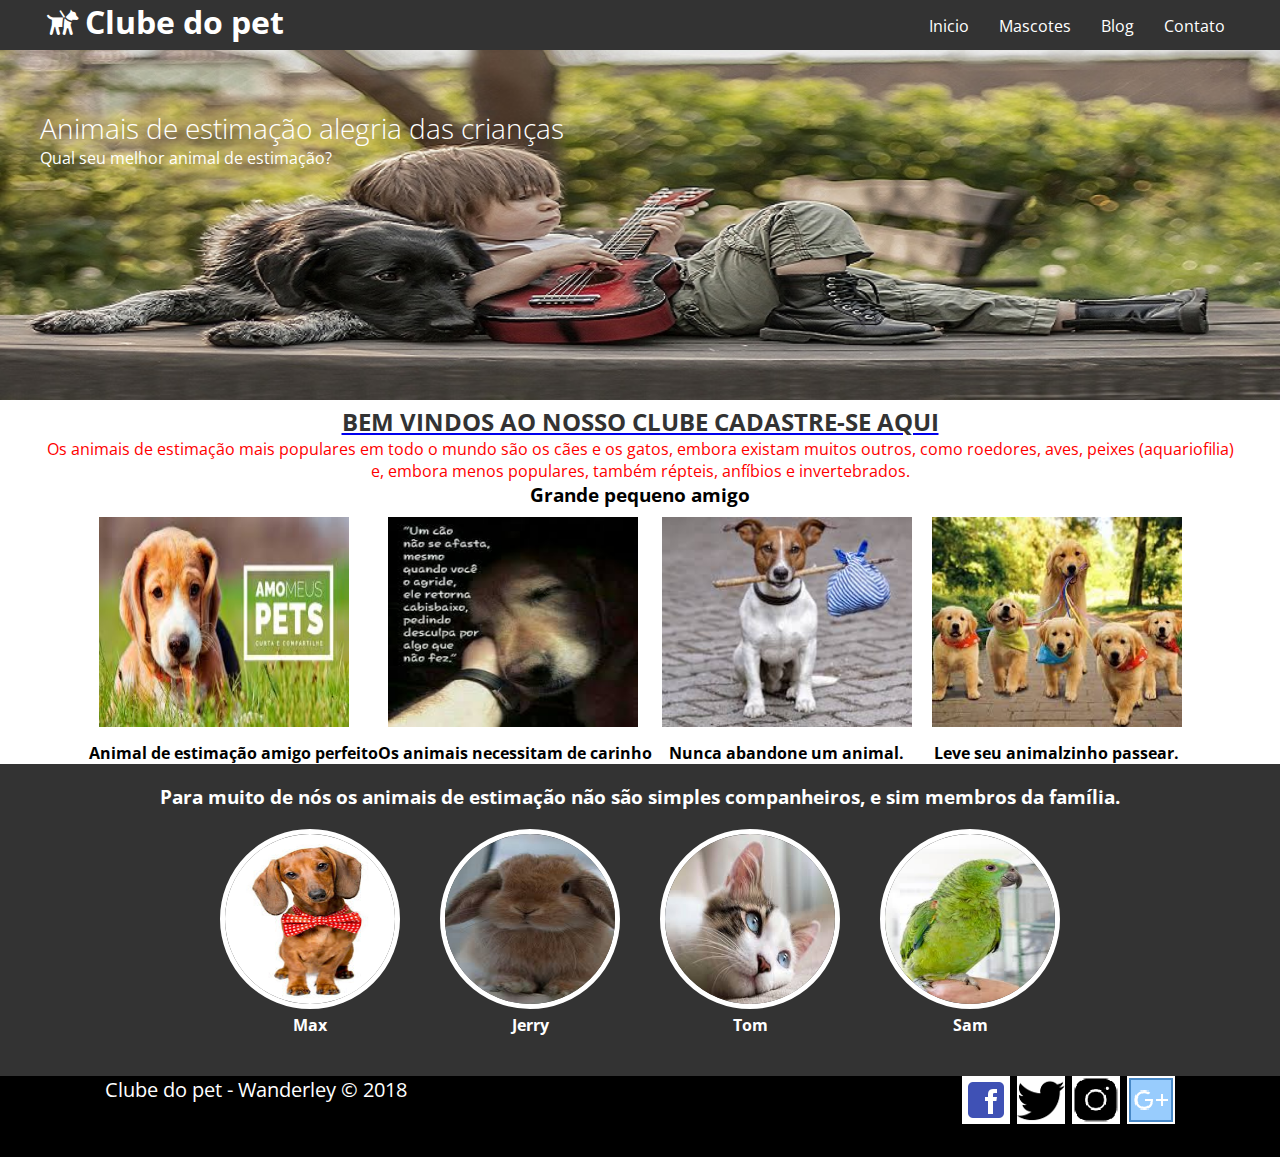
<file: index.html>
<!DOCTYPE html>
<html lang="pt-br">
<head>
    <meta charset="UTF-8">
    <title>Clube dos pets</title>
    <meta name="viewport" content="width=device-width, user-scalable=no, initial-scale=1.0, maximum-scale=1.0, minimum-scale=1.0">
    <link rel="stylesheet" href="css/fontello.css">
    <link rel="stylesheet" href="css/estilos.css">
</head>
<body>
<header>
    <div class="conteiner">
        <h1 class="icon-dog">Clube do pet</h1>
        <input type="checkbox" id="menu-bar">
        <label class="icon-menu" for="menu-bar"></label>
        <nav class="menu">
          <a href="index.html">Inicio</a>
          <a href="mascote.html">Mascotes</a>
          <a href="blog.html">Blog</a>
          <a href="contato.html">Contato</a> 
        </nav>
    </div>
</header>

<main>
    <section id="banner">
        <img src="img/teste.png" alt="">
        <div class="conteiner">
        <h2>Animais de estimação alegria das crianças</h2>
        <p>Qual seu melhor animal de estimação?</p>  
        
        </div>    
    </section>
    
    
        <section id="benvindos">
          <div class="conteiner">
          <a href="cadastro.html"><h2>BEM VINDOS AO NOSSO CLUBE CADASTRE-SE AQUI</h2></a>
     <p>Os animais de estimação mais populares em todo o mundo são os cães e os gatos, embora existam muitos outros, como roedores, aves, peixes (aquariofilia) e, embora menos populares, também répteis, anfíbios e invertebrados.</p>
       </div>           
        </section>
    <section id="blog">
        <h3>Grande pequeno amigo</h3>
        <div class="conteiner">
            <artcle>
                <img src="img/pet-blog1.png">
                <h4>Animal de estimação amigo perfeito</h4>
            </artcle>
            <artcle>
                <img src="img/pet-blog2.png">
                <h4>Os animais necessitam de carinho</h4>
            </artcle>
            <artcle>
                <img src="img/pet-blog3.png">
                <h4>Nunca abandone um animal.</h4>
            </artcle>
            <artcle>
                <img src="img/pet-blog4.png">
                <h4>Leve seu animalzinho passear.</h4>
            </artcle>
     
        </div>
    </section>
        
    <section id="info">
        <h3>Para muito de nós os animais de estimação não são simples companheiros, e sim membros da família.</h3>
        <div class="conteiner">
           <div class="info-pet">
               <img src="img/pet1.jpg" alt="">
               <h4>Max</h4>
           </div>
           <div class="info-pet">
               <img src="img/pet2.jpg" alt="">
               <h4>Jerry</h4>
           </div>
           <div class="info-pet">
               <img src="img/pet3.jpg" alt="">
               <h4>Tom</h4>
           </div>
           <div class="info-pet">
               <img src="img/pet4.jpg" alt="">
               <h4>Sam</h4>
           </div>
        </div>
    </section>
    </main>
    <footer>
        <div class="conteiner">
            <p class="copy">Clube do pet - Wanderley &copy; 2018</p>
            <div class="social">
               
                <a class="facebook" href="#"><img src="img/icon-facebook.jpg" alt=""></a>
                <a class="twitter" href="#"><img src="img/icon-twitter.jpg" alt=""></a>
                <a class="instagram" href="#"><img src="img/icon-instagram.jpg" alt=""></a>
                <a class="googleplus" href="#"><img src="img/icon-googleplus.jpg" alt=""></a>
            </div>
        </div>
    </footer>
</body>
</html>
</file>
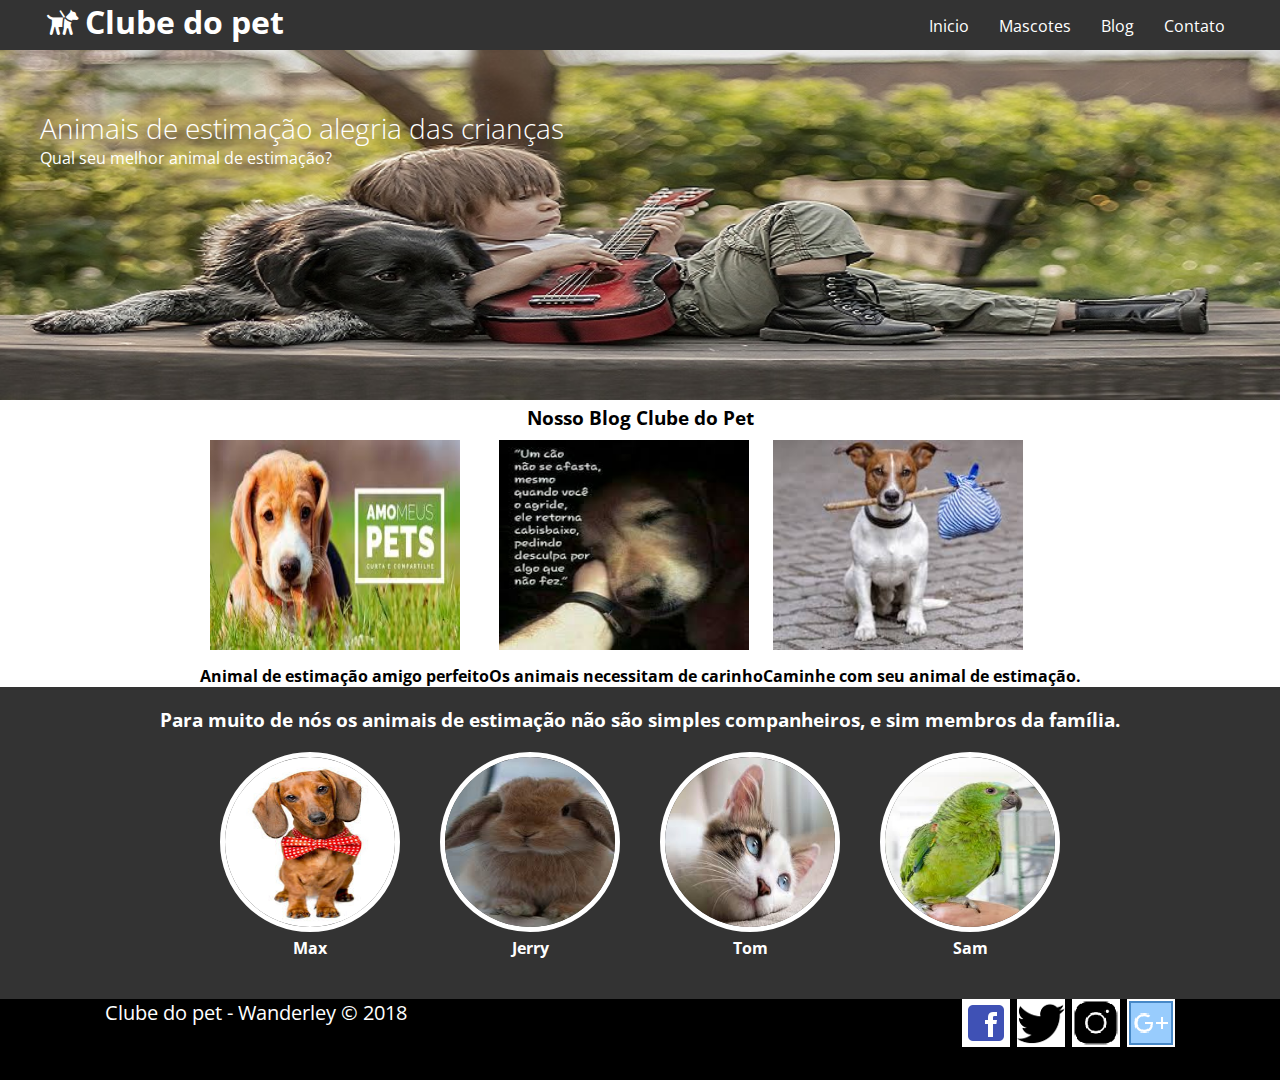
<file: blog.html>
<!DOCTYPE html>
<html lang="pt-br">
<head>
    <meta charset="UTF-8">
    <title>Clube dos pets</title>
    <meta name="viewport" content="width=device-width, user-scalable=no, initial-scale=1.0, maximum-scale=1.0, minimum-scale=1.0">
    <link rel="stylesheet" href="css/fontello.css">
    <link rel="stylesheet" href="css/estilos.css">
</head>
<body>
<header>
    <div class="conteiner">
        <h1 class="icon-dog">Clube do pet</h1>
        <input type="checkbox" id="menu-bar">
        <label class="icon-menu" for="menu-bar"></label>
        <nav class="menu">
          <a href="index.html">Inicio</a>
          <a href="mascote.html">Mascotes</a>
          <a href="blog.html">Blog</a>
          <a href="contato.html">Contato</a> 
        </nav>
    </div>
</header>

<main>
    <section id="banner">
        <img src="img/teste.png" alt="">
        <div class="conteiner">
        <h2>Animais de estimação alegria das crianças</h2>
        <p>Qual seu melhor animal de estimação?</p>  
        
        </div>    
    </section>
    
    
    <section id="blog">
        <h3>Nosso Blog Clube do Pet</h3>
        <div class="conteiner">
            <artcle>
                <img src="img/pet-blog1.png">
                <h4>Animal de estimação amigo perfeito</h4>
            </artcle>
            <artcle>
                <img src="img/pet-blog2.png">
                <h4>Os animais necessitam de carinho</h4>
            </artcle>
            <artcle>
                <img src="img/pet-blog3.png">
                <h4>Caminhe com seu animal de estimação.</h4>
            </artcle>
     
        </div>
    </section>
        
    <section id="info">
        <h3>Para muito de nós os animais de estimação não são simples companheiros, e sim membros da família.</h3>
        <div class="conteiner">
           <div class="info-pet">
               <img src="img/pet1.jpg" alt="">
               <h4>Max</h4>
           </div>
           <div class="info-pet">
               <img src="img/pet2.jpg" alt="">
               <h4>Jerry</h4>
           </div>
           <div class="info-pet">
               <img src="img/pet3.jpg" alt="">
               <h4>Tom</h4>
           </div>
           <div class="info-pet">
               <img src="img/pet4.jpg" alt="">
               <h4>Sam</h4>
           </div>
        </div>
    </section>
    </main>
    <footer>
        <div class="conteiner">
            <p class="copy">Clube do pet - Wanderley &copy; 2018</p>
            <div class="social">
               
                <a class="facebook" href="#"><img src="img/icon-facebook.jpg" alt=""></a>
                <a class="twitter" href="#"><img src="img/icon-twitter.jpg" alt=""></a>
                <a class="instagram" href="#"><img src="img/icon-instagram.jpg" alt=""></a>
                <a class="googleplus" href="#"><img src="img/icon-googleplus.jpg" alt=""></a>
            </div>
        </div>
    </footer>
</body>
</html>
</file>
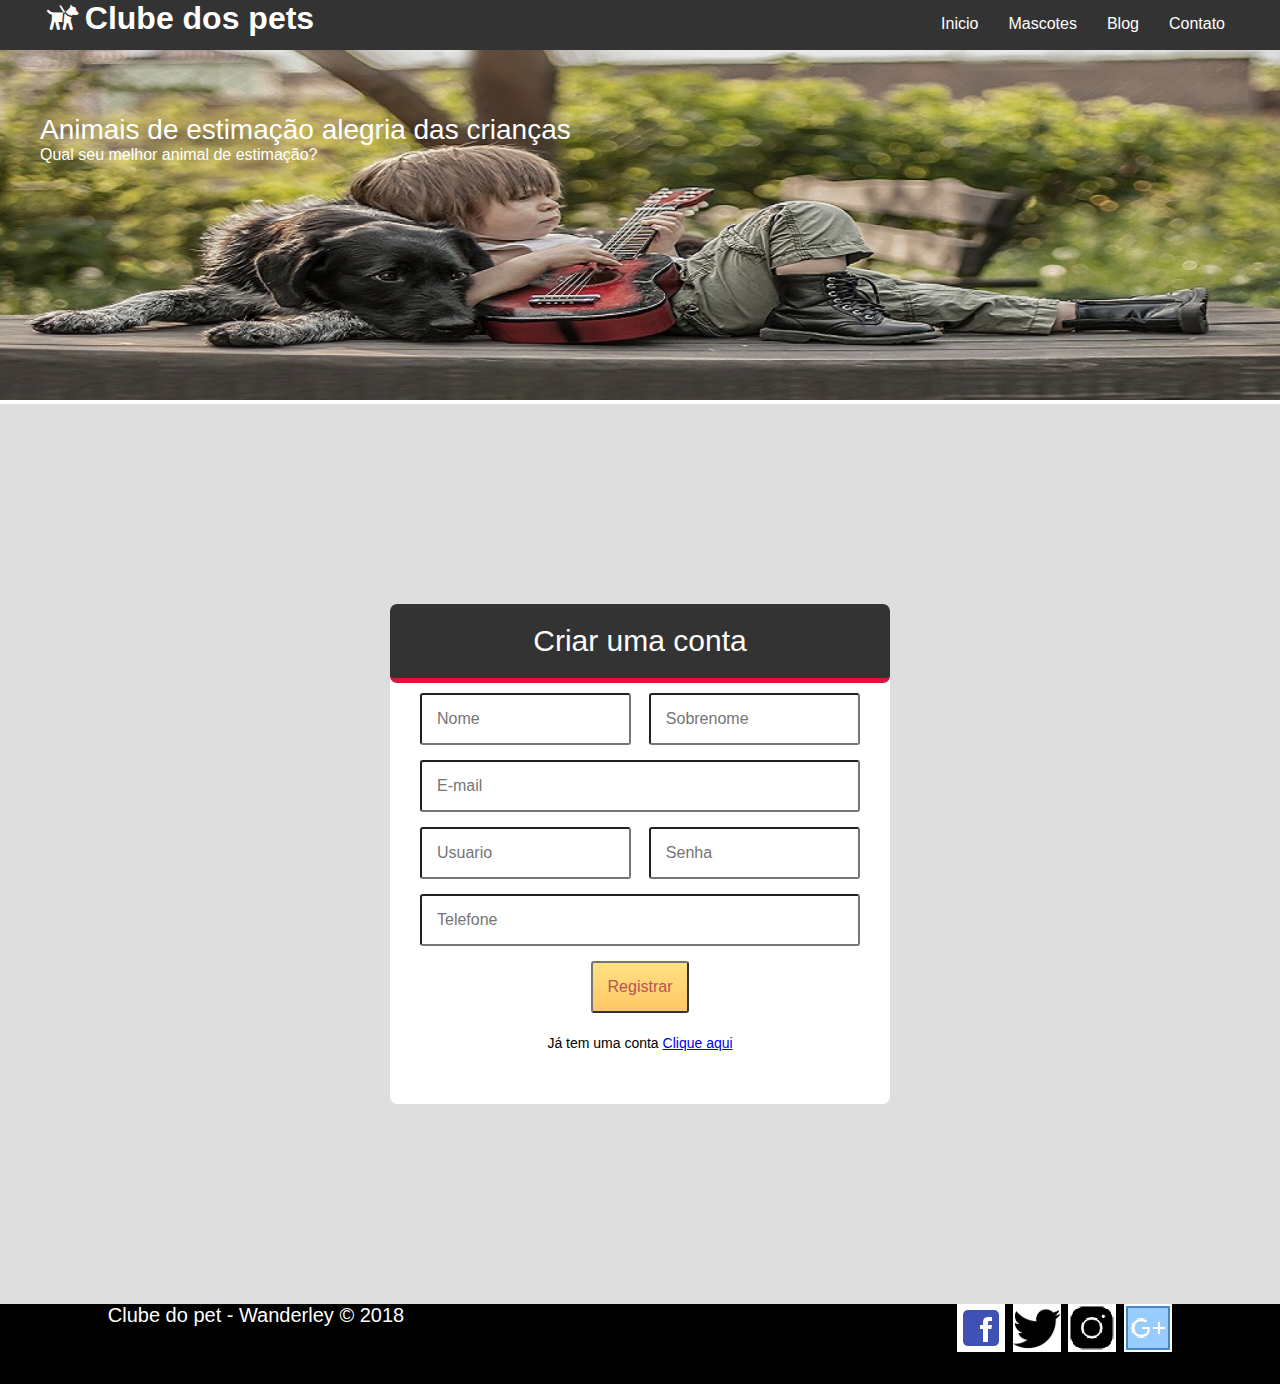
<file: cadastro.html>
<!DOCTYPE html>
<html lang="pt-br">
<head>
    <meta charset="UTF-8">
    <title>Clube dos pets</title>
    <meta name="viewport" content="width=device-width, user-scalable=no, initial-scale=1.0, maximum-scale=1.0, minimum-scale=1.0">
    <link rel="stylesheet" href="css/fontello.css">
    <link rel="stylesheet" href="css/estilos.css">
    <link rel="stylesheet" href="css/cadastro.css">
</head>
<body>
<header>
    <div class="conteiner">
        <h1 class="icon-dog">Clube dos pets</h1>
        <input type="checkbox" id="menu-bar">
        <label class="icon-menu" for="menu-bar"></label>
        <nav class="menu">
          <a href="index.html">Inicio</a>
          <a href="mascote.html">Mascotes</a>
          <a href="blog.html">Blog</a>
          <a href="contato.html">Contato</a> 
        </nav>
    </div>
</header>

<main>
    <section id="banner">
        <img src="img/teste.png" alt="">
        <div class="conteiner">
        <h2>Animais de estimação alegria das crianças</h2>
        <p>Qual seu melhor animal de estimação?</p>  
        
        </div>    
    </section>
    
    <section id="cadastro">
       
        <form action="registrar.php" method="post" class="form-registrar">
            <h2 class="form__titulo class="input-100"">Criar uma conta</h2>
            <div class="conteiner-inputs">
                <input type="text" name="nome" placeholder="Nome"class="input-48" required>
                <input type="text" name="sobrenome" placeholder="Sobrenome" class="input-48" required>
                <input type="email" name="email" placeholder="E-mail" class="input-100" required>
                <input type="text" name="usuario" placeholder="Usuario"class="input-48" required>
                <input type="password" name="senha" placeholder="Senha"class="input-48" required>
                <input type="text" name="telefone" placeholder="Telefone" class="input-100" required>
                <input type="submit" value="Registrar" class="btn-enviar">
                <p class="form__link">Já tem uma conta <a href="login.html">Clique aqui</a></p>
            </div>
        </form>
    </section>
        
   
        
   
    </main>
    <footer>
        <div class="conteiner">
            <p class="copy">Clube do pet - Wanderley &copy; 2018</p>
            <div class="social">
               
                <a class="facebook" href="#"><img src="img/icon-facebook.jpg" alt=""></a>
                <a class="twitter" href="#"><img src="img/icon-twitter.jpg" alt=""></a>
                <a class="instagram" href="#"><img src="img/icon-instagram.jpg" alt=""></a>
                <a class="googleplus" href="#"><img src="img/icon-googleplus.jpg" alt=""></a>
            </div>
        </div>
    </footer>
</body>
</html>
</file>
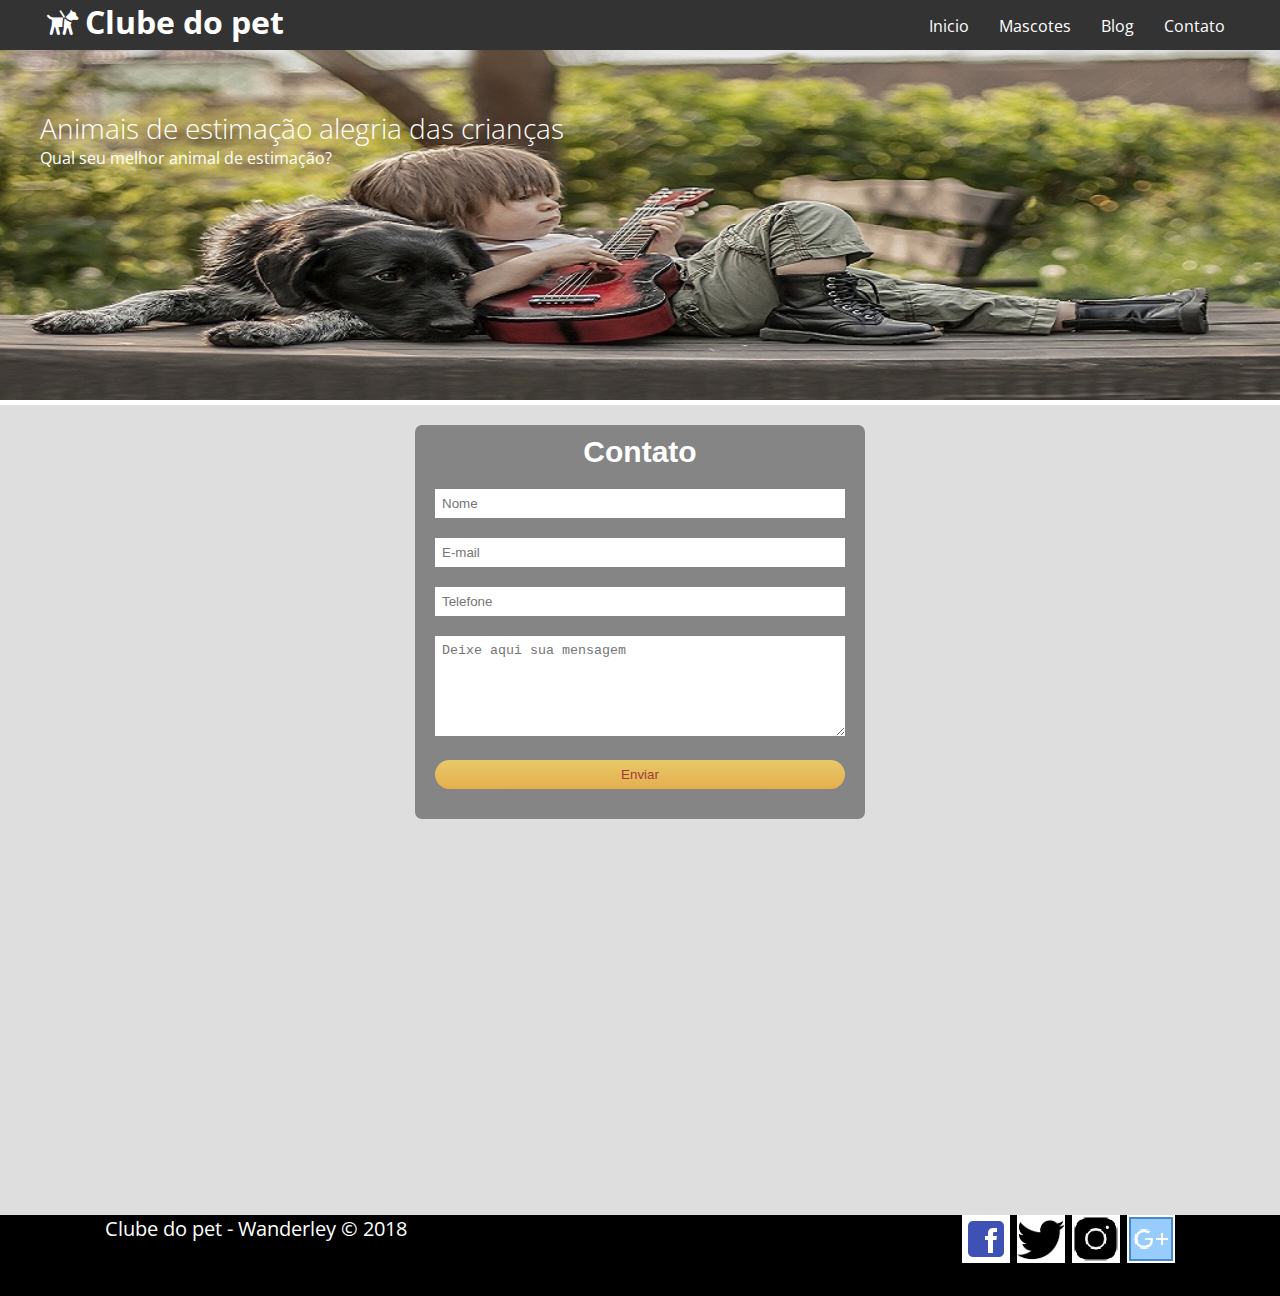
<file: contato.html>
<!DOCTYPE html>
<html lang="pt-br">
<head>
    <meta charset="UTF-8">
    <title>Clube do pet</title>
    <meta name="viewport" content="width=device-width, user-scalable=no, initial-scale=1.0, maximum-scale=1.0, minimum-scale=1.0">
    <link rel="stylesheet" href="css/fontello.css">
    <link rel="stylesheet" href="css/estilos.css">
</head>
<body>
<header>
    <div class="conteiner">
        <h1 class="icon-dog">Clube do pet</h1>
        <input type="checkbox" id="menu-bar">
        <label class="icon-menu" for="menu-bar"></label>
        <nav class="menu">
          <a href="index.html">Inicio</a>
          <a href="mascote.html">Mascotes</a>
          <a href="blog.html">Blog</a>
          <a href="">Contato</a> 
        </nav>
    </div>
</header>

<main>
    <section id="banner">
        <img src="img/teste.png" alt="">
        <div class="conteiner">
        <h2>Animais de estimação alegria das crianças</h2>
        <p>Qual seu melhor animal de estimação?</p>  
        
        </div>    
    </section>
    
    <section id="contato">
      
       <form action="">
           <h2>Contato</h2>
           
           <input type="text" nome="nome" placeholder="Nome">
           <input type="text" nome="email" placeholder="E-mail">
           <input type="text" nome="telefone" placeholder="Telefone">
           <textarea name="mensagem" placeholder="Deixe aqui sua mensagem" ></textarea>
           <input type="button" value="Enviar" id="btn">
       </form>
    </section>
    
    </main>
    <footer>
        <div class="conteiner">
            <p class="copy">Clube do pet - Wanderley &copy; 2018</p>
            <div class="social">
               
                <a class="facebook" href="#"><img src="img/icon-facebook.jpg" alt=""></a>
                <a class="twitter" href="#"><img src="img/icon-twitter.jpg" alt=""></a>
                <a class="instagram" href="#"><img src="img/icon-instagram.jpg" alt=""></a>
                <a class="googleplus" href="#"><img src="img/icon-googleplus.jpg" alt=""></a>
            </div>
        </div>
    </footer>
</body>
</html>
</file>
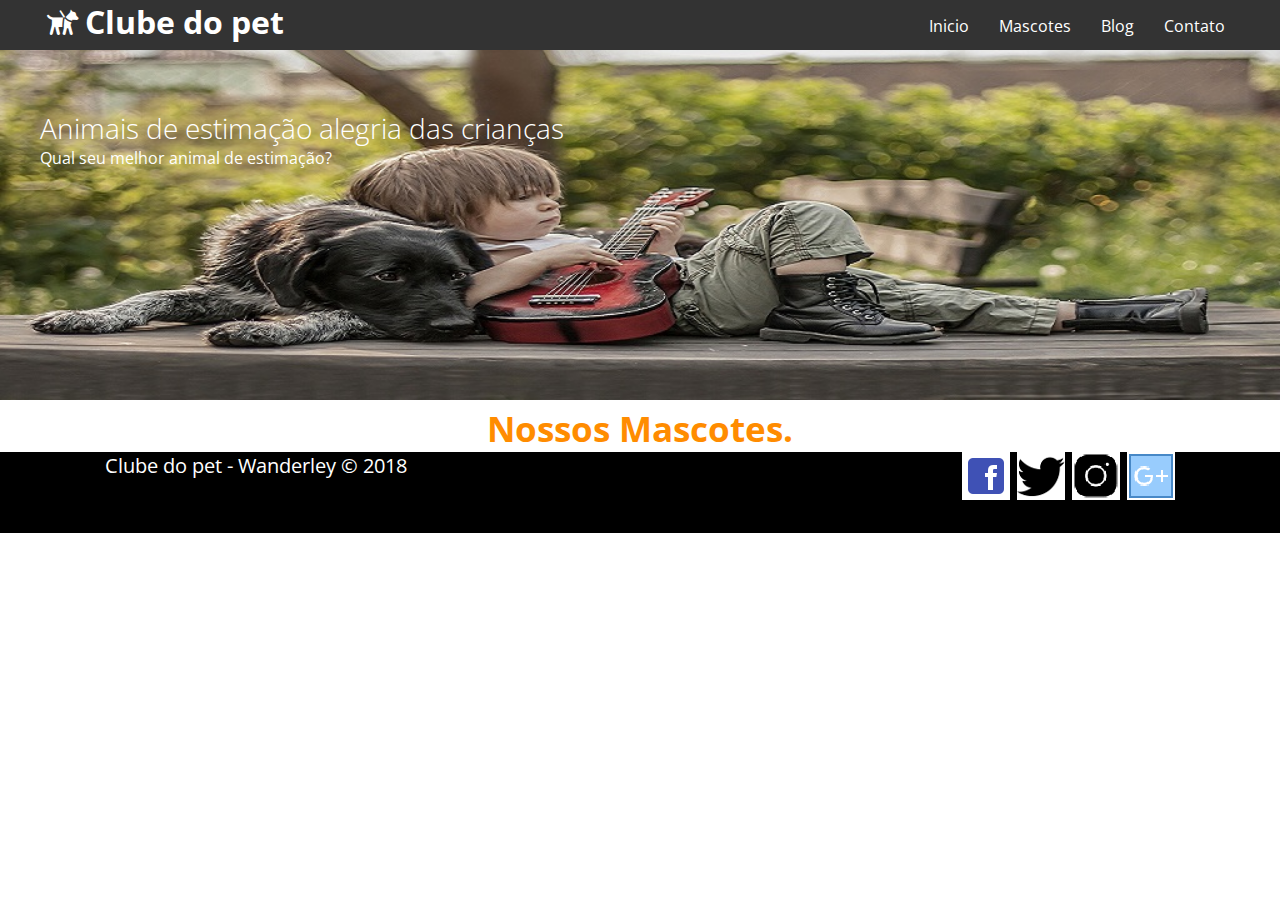
<file: mascote.html>
<!DOCTYPE html>
<html lang="pt-br">
<head>
    <meta charset="UTF-8">
    <title>Clube dos pets</title>
    <meta name="viewport" content="width=device-width, user-scalable=no, initial-scale=1.0, maximum-scale=1.0, minimum-scale=1.0">
    <link rel="stylesheet" href="css/fontello.css">
    <link rel="stylesheet" href="css/estilos.css">
</head>
<body>
<header>
    <div class="conteiner">
        <h1 class="icon-dog">Clube do pet</h1>
        <input type="checkbox" id="menu-bar">
        <label class="icon-menu" for="menu-bar"></label>
        <nav class="menu">
          <a href="index.html">Inicio</a>
          <a href="mascote.html">Mascotes</a>
          <a href="blog.html">Blog</a>
          <a href="contato.html">Contato</a> 
        </nav>
    </div>
</header>

<main>
    <section id="banner">
        <img src="img/teste.png" alt="">
        <div class="conteiner">
        <h2>Animais de estimação alegria das crianças</h2>
        <p>Qual seu melhor animal de estimação?</p>  
        
        </div>    
    </section>
    
    
        
   
        
    <section id="mascotes">
        <h3>Nossos Mascotes.</h3>
        <div class="conteiner">
           
        </div>
    </section>
    </main>
    <footer>
        <div class="conteiner">
            <p class="copy">Clube do pet - Wanderley &copy; 2018</p>
            <div class="social">
               
                <a class="facebook" href="#"><img src="img/icon-facebook.jpg" alt=""></a>
                <a class="twitter" href="#"><img src="img/icon-twitter.jpg" alt=""></a>
                <a class="instagram" href="#"><img src="img/icon-instagram.jpg" alt=""></a>
                <a class="googleplus" href="#"><img src="img/icon-googleplus.jpg" alt=""></a>
            </div>
        </div>
    </footer>
</body>
</html>
</file>
<file: css/fontello.css>
@font-face {
  font-family: 'fontello';
  src: url('../font/fontello.eot?40062944');
  src: url('../font/fontello.eot?40062944#iefix') format('embedded-opentype'),
       url('../font/fontello.woff2?40062944') format('woff2'),
       url('../font/fontello.woff?40062944') format('woff'),
       url('../font/fontello.ttf?40062944') format('truetype'),
       url('../font/fontello.svg?40062944#fontello') format('svg');
  font-weight: normal;
  font-style: normal;
}
/* Chrome hack: SVG is rendered more smooth in Windozze. 100% magic, uncomment if you need it. */
/* Note, that will break hinting! In other OS-es font will be not as sharp as it could be */
/*
@media screen and (-webkit-min-device-pixel-ratio:0) {
  @font-face {
    font-family: 'fontello';
    src: url('../font/fontello.svg?40062944#fontello') format('svg');
  }
}
*/
 
 [class^="icon-"]:before, [class*=" icon-"]:before {
  font-family: "fontello";
  font-style: normal;
  font-weight: normal;
  speak: none;
 
  display: inline-block;
  text-decoration: inherit;
  width: 1em;
  margin-right: .2em;
  text-align: center;
  /* opacity: .8; */
 
  /* For safety - reset parent styles, that can break glyph codes*/
  font-variant: normal;
  text-transform: none;
 
  /* fix buttons height, for twitter bootstrap */
  line-height: 1em;
 
  /* Animation center compensation - margins should be symmetric */
  /* remove if not needed */
  margin-left: .2em;
 
  /* you can be more comfortable with increased icons size */
  /* font-size: 120%; */
 
  /* Font smoothing. That was taken from TWBS */
  -webkit-font-smoothing: antialiased;
  -moz-osx-font-smoothing: grayscale;
 
  /* Uncomment for 3D effect */
  /* text-shadow: 1px 1px 1px rgba(127, 127, 127, 0.3); */
}
 
.icon-dog:before { content: '\e800'; } /* '' */
.icon-menu:before { content: '\f0c9'; } /* '' */
.icon-gplus-squared:before { content: '\f0d4'; } /* '' */
.icon-instagram:before { content: '\f16d'; } /* '' */
.icon-twitter-squared:before { content: '\f304'; } /* '' */
.icon-facebook-squared:before { content: '\f308'; } /* '' */
</file>
<file: css/estilos.css>
@import url(https://fonts.googleapis.com/css?family=Open+Sans);
@import url(menu.css);
@import url(banner.css);
@import url(blog.css);
@import url(info.css);

title {
    padding: 10px;
    margin-bottom: 50
}

*{
    margin: 0;
    padding: 0;
    box-sizing: border-box;
}

body{
    font-family: 'Open Sans', sans-serif;
}

header{
    width: 100%;
    height: 50px;
    background: #333;
    color: #fff;
    
    position: fixed;
    top: 0;
    left: 0;
    z-index: 100;
}

.conteiner{
    width: 98%;
    margin: auto;
}

h1 {
    float: left;
}

header .conteiner {
    display: table;
}

section {
    width: 100%;
    margin-bottom: 0;
}

#benvindos {
    text-align: center;
}

footer .conteiner {
    background: black;
    width: 100%;
    display: flex;
    flex-wrap: wrap;
    justify-content: center;
    padding-bottom: 25px;
}
.copy {
    font-size: 20px;
    color: #fff;
    padding: auto;
}

.social {
    width:60%;
    text-align: right;
    font-size: 28px;
    float: right;
    align-self: flex-end;
        
}

.social a {
    color: #333;
    text-decoration: none;
}

@media (min-width:1024px) {
    .conteiner {
        width: 1200px;
    }
}
/*---------------------Bem vindo-----------------*/
#benvindos  {
    text-align: center;
    width: 100%;
    font-family: 'Open Sans', sans-serif;
    color: red;
}

#benvindos h2  {
    text-align: center;
    width: 100%;
    font-family: 'Open Sans', sans-serif;
    color: #333;
    text-decoration: none;
    
}

/*----------------------mascote--------------------------*/

#mascotes h3 {
    width: 100%;
    text-align: center;
    font-size: 35px;
    color: darkorange;   
}

#mascotes img {
    width: 280px;
    height: 250px;
    border-radius: 20%;
    border: 5px solid #333;
    float: left;
    padding: 10px;
}

/*----------------------------Login---------------------------*/

#login {
    margin: 0;
    padding: 0;
    font-family: sans-serif;
    box-sizing: border-box;
}

#login { 
    background: #DEDEDE;
    display: flex;
    min-height: 90vh;
}

#login form {
    margin: auto;
    width: 50%;
    max-width: 500px;
    background: #F3F3F3;
    padding:30px; 
    border: 1px solid rgba(0,0,0,0.2);
}

#login h2 {
    text-align: center;
    margin-bottom: 20px;
    color: rgba(0,0,0,0.5);
}

#login input {
    display: block;
    padding: 10px;
    width: 100%;
    margin: 30px 0;
    font-size: 20px;
}

#login input[type="submit"] {
    background: linear-gradient(#FFDA63, #FFB940);
    border: 0;
    color: brown;
    opacity: 0.8;
    cursor: pointer;
    border-radius: 20px;
    margin-bottom: 0;
}

#login input[type="submit"]:hover {
    opacity: 1;
}

#login input[type="submit"]:active {
    transform: scale(0.95)
}

@media(max-width:768px){
    form{
         width: 75%;
    }
}

@media(max-width:480px){
    form{
         width: 90%;
    }
}

/*----------------------Contato-----------------*/

#contato {
    margin: 0;
    padding: 0;
    font-family: sans-serif;
    box-sizing: border-box;
}

#contato { 
    background: #DEDEDE;
    display: flex;
    min-height: 90vh;
}

#contato form {
    width: 450px;
    margin: auto;
    background: rgba(0,0,0,0.4);
    padding: 10px 20px;
    box-sizing: border-box;
    margin-top: 20px;
    border-radius: 7px;
}

#contato h2 {
    color: #fff;
    text-align: center;
    margin: 0;
    font-size: 30px;
    margin-bottom: 20px;
}

#contato input, textarea {
    width: 100%;
    margin-bottom: 20px;
    padding: 7px;
    box-sizing: border-box;
    font-size: 17;
    border: none;
}

#contato textarea{
    min-height: 100px;
    max-height: 200px;
    max-width: 100%;    
}

#btn {
    background: linear-gradient(#FFDA63, #FFB940);
    border: 0;
    color: brown;
    opacity: 0.8;
    cursor: pointer;
    border-radius: 20px;
    margin-bottom: 0;
}

#btn:hover {
    opacity: 1;
}

#btn:active {
    transform: scale(0.95);
}
</file>
<file: css/cadastro.css>
*{
    margin: 0;
    padding: 0;
    font-family: sans-serif;
    box-sizing: border-box;
}
#cadastro {
    background: #DEDEDE;
    display: flex;
    min-height: 100vh;
} 

#cadastro h1 {
    color: #fff;
    text-align: center;
}

#cadastro .form-registrar {
    
    width: 95%;
    height: 500px;
    max-width: 500px;
    margin: auto;
    background: white;
    border-radius: 7px;
}

#cadastro .form__titulo {
    
    background: #333;
    color: #fff;
    padding: 20px;
    text-align: center;
    font-weight: 100;
    font-size: 30px;
    border-radius: 7px;
    border-top-left-radius: 7px;
    border-top-right-radius: 7px;
    border-bottom: 5px solid crimson;
    
}

#cadastro .conteiner-inputs{
    padding: 10px 30px;
    display: flex;
    flex-wrap: wrap;
    justify-content: space-between;
}
#cadastro input{
    margin-bottom: 15px;
    padding: 15px;
    font-size: 16px;
    border-radius: 3px;
    border: 1px silid darkgray;
}

#cadastro .input-48{
    width: 48%;
}

.input-100{
    width: 100%;
}

.btn-enviar {
    background: linear-gradient(#FFDA63, #FFB940);
    color: brown;
    margin: auto;
    padding: 10px 30px;
    opacity: 0.8;
    cursor: pointer;

    margin-bottom: 0;
}

.btn-enviar:hover {
    opacity: 1;
}

.btn-enviar:hover {
    transform: scale(0.95);
}

.form__link {
    width: 100%;
    margin: 7px;
    text-align: center;
    font-size: 14px;
}
</file>
